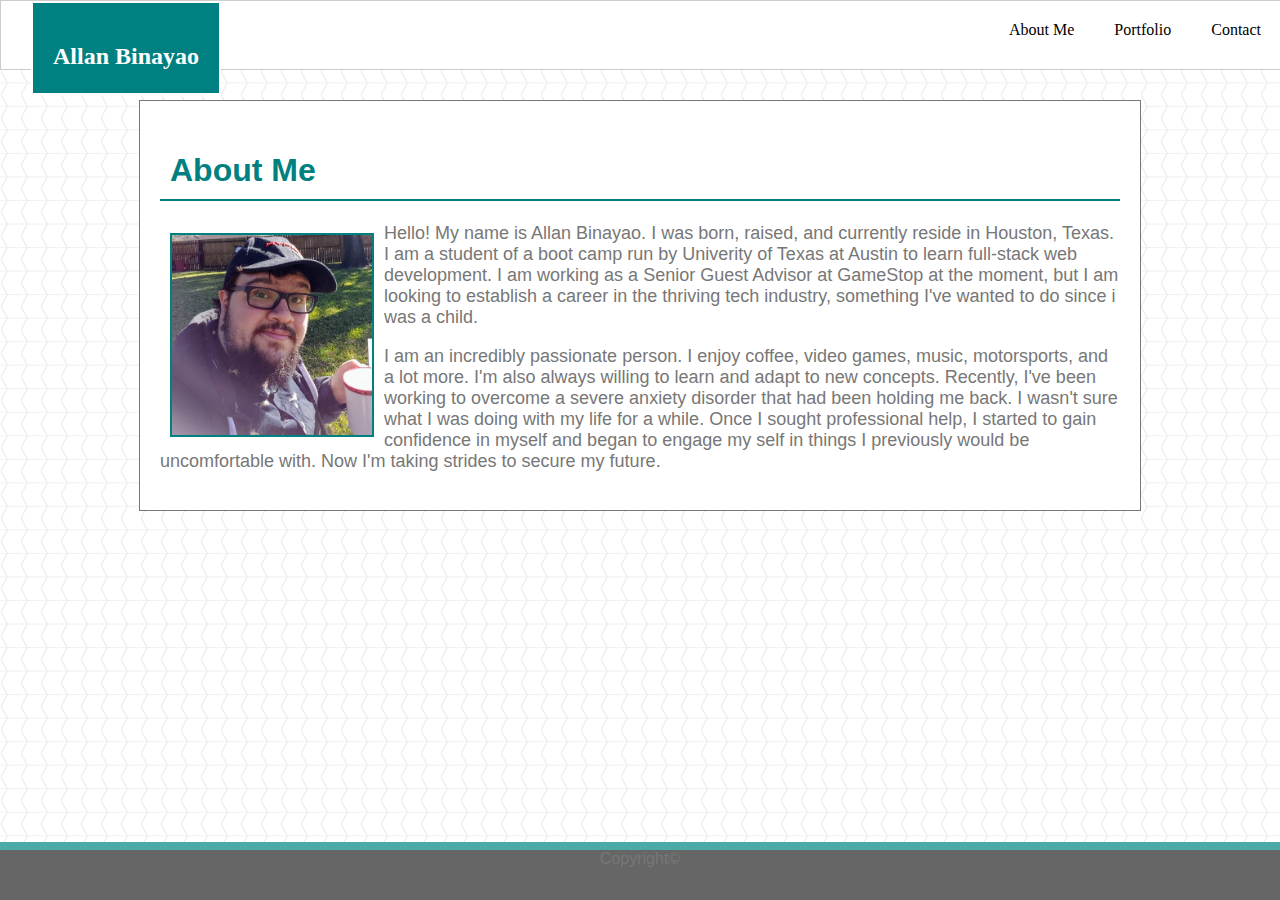
<file: index.html>
<!DOCTYPE html>
<html lang = "en-us">
    <head>
        <meta charset = "UTF-8">
        <title>About Me - Allan Binayao</title>
        <!-- <link rel="stylesheet" type="text/css" href="assets/css/reset.css"> -->
        <link rel="stylesheet" type="text/css" href="assets/css/style.css">
    </head>

    <body>
        
        <!-- <div id = "nametag">
        <h2>Allan Binayao</h2> -->

       
        <div id=header>
            <ul>
                <li><a href=contact.html>Contact</a></li>
                <li><a href=portfolio.html>Portfolio</a></li>
                <li><a href=#>About Me</a></li>
                
                
            </ul>
            <div id = "nametag">
                <h2>Allan Binayao</h2>
                </div>
        </div>

        <div class = wrapper>
            <div id = "content">
            
            <section>

                <h1>About Me</h1>
                <img id="profile" src= "assets/images/profile.jpg" alt = "profile pic" height = "200" width = "200">

                <p>Hello! My name is Allan Binayao. I was born, raised, and currently reside in Houston, Texas. I am a student of a boot camp run by Univerity of Texas at Austin to learn full-stack web development. I am working as a Senior Guest Advisor at GameStop at the moment, but I am looking to establish a career in the thriving tech industry, something I've wanted to do since i was a child. </p>
                <p>
                    I am an incredibly passionate person. I enjoy coffee, video games, music, motorsports, and a lot more. I'm also always willing to learn and adapt to new concepts. Recently, I've been working to overcome a severe anxiety disorder that had been holding me back. I wasn't sure what I was doing with my life for a while. Once I sought professional help, I started to gain confidence in myself and began to engage my self in things I previously would be uncomfortable with. Now I'm taking strides to secure my future.
                </p>
                <p></p>
            </section>
            

            </div>
        </div>
            <footer class = "footer">
            Copyright&copy;
            </footer>
        








    </body>


</html>
</file>
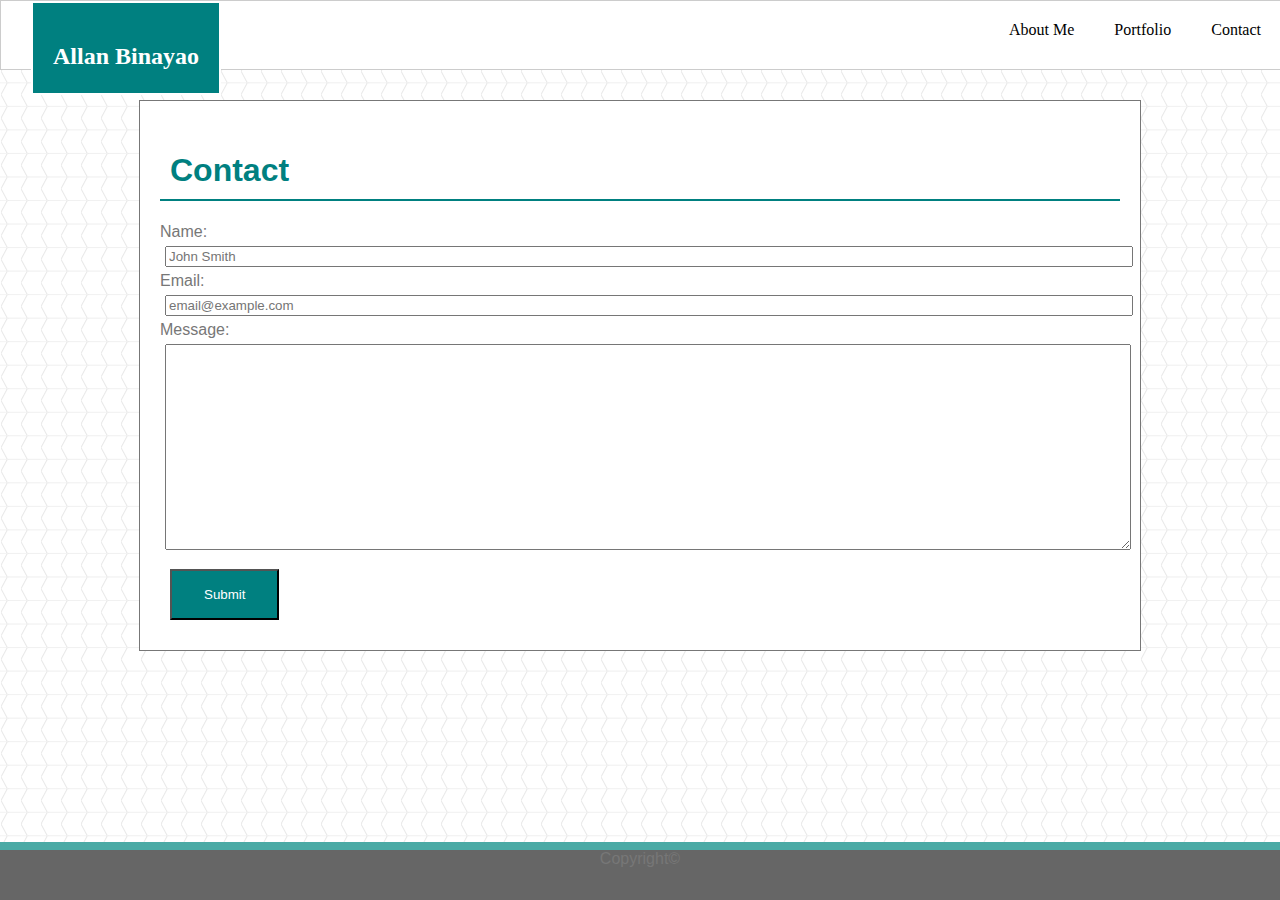
<file: contact.html>
<!DOCTYPE html>
<html lang = "en-us">
    <head>
        <meta charset = "UTF-8">
        <title>Contact - Allan Binayao</title>
        <link rel="stylesheet" type="text/css" href="assets/css/style.css">
        </head>

        <body>
            <div id=header>
                <ul>
                    <li><a href=#>Contact</a></li>
                    <li><a href=portfolio.html>Portfolio</a></li>
                    <li><a href=index.html>About Me</a></li>
                    
                    
                </ul>
                <div id = "nametag">
                    <h2>Allan Binayao</h2>
                    </div>
            </div>

            <div class = wrapper>
                <div id = "content">
                    <h1>Contact</h1>

                    <form>
                        Name:<br>
                        <input type = "text" name = "name" placeholder="John Smith"><br>
                        Email:<br>
                        <input type = "text" name = "email" placeholder="email@example.com"><br>
                        Message:<br>
                        <textarea name = "message"></textarea><br>
                        <input type = "submit" value = "Submit">
                    
                    </form>

                </div>
            </div>
            <footer class = "footer">
                Copyright&copy;
                </footer>
        </body>
</html>
</file>
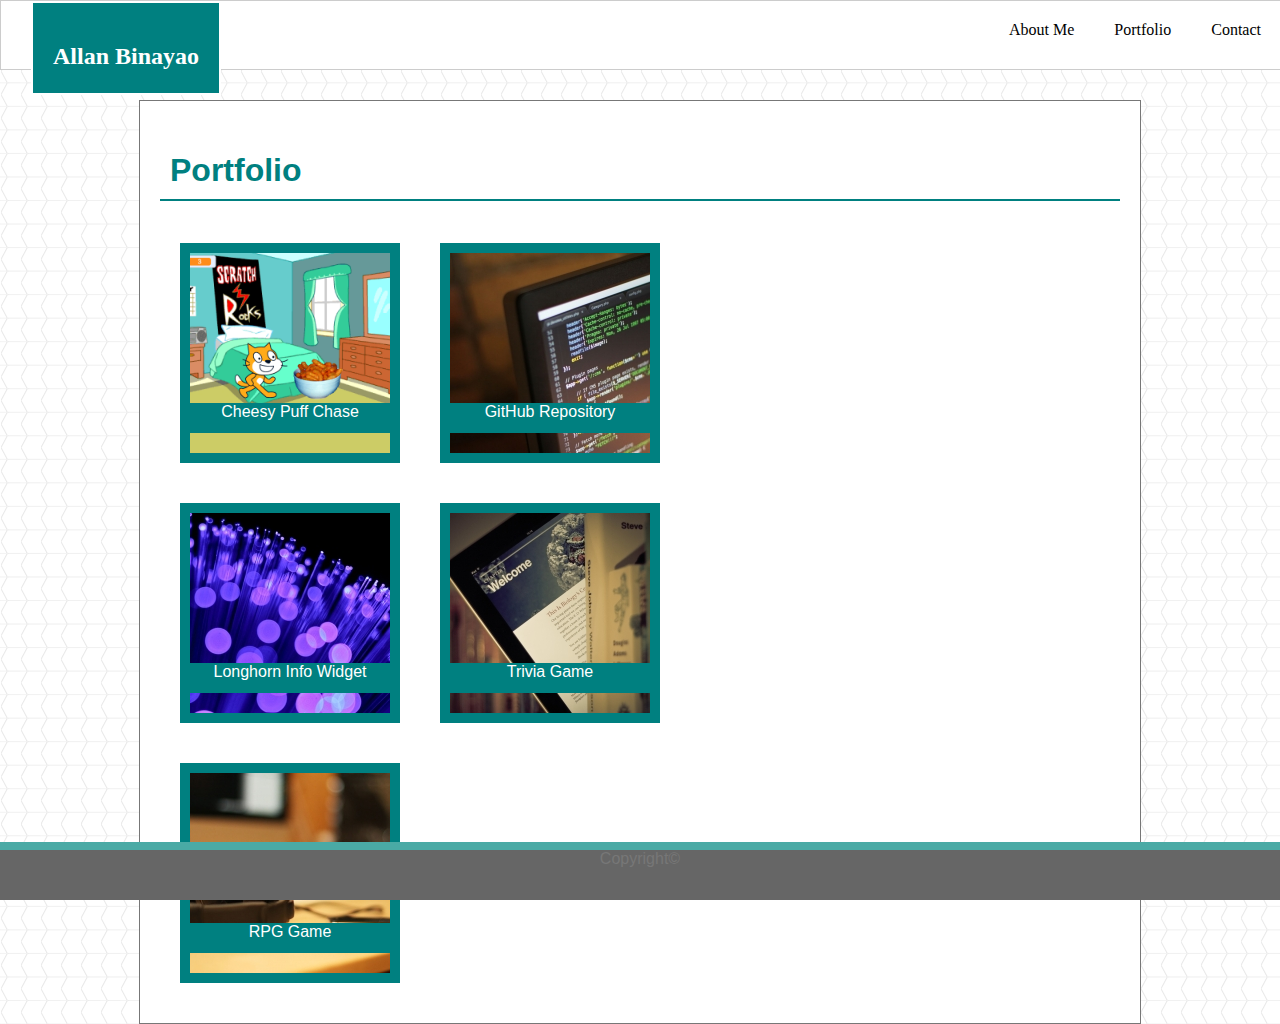
<file: portfolio.html>
<!DOCTYPE html>
<html lang ="en-us">
    <head>

        <meta charset = "UTF-8">
        <title>Portfolio - Allan Binayao</title>
        <link rel="stylesheet" type="text/css" href="assets/css/style.css">
    </head>

    <body>

        
        <div id=header>
            <ul>
                <li><a href=contact.html>Contact</a></li>
                <li><a href=#>Portfolio</a></li>
                <li><a href=index.html>About Me</a></li>
            </ul>
            <div id = "nametag">
                <h2>Allan Binayao</h2>
            </div>

        </div>

        <div class = wrapper>
            <div id = "content">

                <section>
                    <h1>
                        Portfolio
                    </h1>
                    <div class = "container">
                        <div class = "card">
                            <img class = "cardImg" src ="assets/images/cheesypuffchase.png" alt = "Cheesypuff SC">
                            <div class = "cardText">
                               Cheesy Puff Chase

                            </div>
                        </div>
                        <div class = "card">
                            <img class = "cardImg" src ="assets/images/code.jpg" alt = "code.jpg">
                            <div class = "cardText">
                                GitHub Repository

                            </div>
                        </div>
                        <div class = "card">
                            <img class = "cardImg" src ="assets/images/fiberoptic.jpg" alt = "fiberoptic.jpg">
                            <div class = "cardText">
                                Longhorn Info Widget

                            </div>
                        </div>
                        <div class = "card">
                            <img class = "cardImg" src ="assets/images/front-end.jpg" alt = "front-end.jpg">
                            <div class = "cardText">
                                Trivia Game

                            </div>
                        </div>
                        <div class = "card">
                            <img class = "cardImg" src ="assets/images/headphones.jpg" alt = "headphone.jpg">
                            <div class = "cardText">
                                RPG Game

                            </div>
                        </div>

                    </div>
                </section>

            </div>
        </div>
        <footer class = "footer">
            Copyright&copy;
        </footer>
    </body>

</html>
</file>
<file: assets/css/style.css>
#content{
    position: relative;
    top: 100px;
    background-color: #ffffff;
    width: 960px;
    padding: 20px;
    margin: 0 auto;  
    /* min-height: calc(100vh - 70px); */
    z-index: 0;
    border: 1px solid #777777;
    height: auto;
}  


body {
    background-color: teal;
    background-image: url(../images/chevron.png);
    font-family: 'Arial','Helvetica Neue', 'Helvetica', 'sans-serif';
    height: 100%;
    margin: 0;
    color: #777777;
    

}

#nametag{
    /* position: fixed; */
    position: absolute;
    display: block;
    float: left;
    top: 0px;
    left: 30px;
    height: 50px; 
    margin-bottom: 10px;
    width: auto;
    padding: 20px 20px;
    border:2px solid #ffffff;
    background-color: teal;
    color: #ffffff;
    z-index: 2;
    text-align: center;
}
#header{
    position: fixed;
    top: 0px;
    left: 0px;
    background-color: #ffffff;
    width: 100%;
    text-align: right;
    border: 1px solid #cccccc;
    font-family: 'Georgia', Times, 'Times New Roman', serif;
    z-index: 1;
}
ul{
    list-style-type: none;
    margin: 0;
    margin-bottom: 10px;
    padding: 0;
    overflow: hidden;
    background-color: #ffffff;
    z-index: 1;
    
}
li{
    float: right;
}
li a{
    display: block;
    text-align: center;
    padding: 20px 20px;
    text-decoration: none;
    color: black;
}
li a:hover{
    background-color: teal;
    color: white;
}
h1 {
    border-bottom: 2px solid teal;
    color: teal;
    padding: 10px;
}
.footer, .push {
    height: 50px;
   
}
footer {
    position: fixed;
    bottom: 0;
    background-color: #666666;
    border-top: 8px solid #4aaaa5;
    color: #777777;
    z-index: 12; 
    width: 100%;
    text-align: center;
    text-align: bottom;
}

.wrapper{
    min-height: calc(100vh - 70px);
    margin-bottom: -50px;

}

#profile {
    float: left;
    margin: 10px;
}
.container {
    display: flex;
    flex-wrap: wrap;
    width: 75%;
}
.card{
    height: 200px;
    width: 200px;
    background-color: teal;
    margin: 20px;
    position: relative;
    border: 10px solid teal;
}
.cardText{
    position:absolute;
    background-color: teal;
    text-align: center;
    color: #ffffff;
    top: 75%;
    width: 100%;
    height: 30px;
    box-sizing: border-box;
}
.cardImg{
    height: 200px;
    width: auto;

}
input[type=text]{
    width: 100%;
    margin: 5px;
}
input[type=submit]{
    text-align: center; 
    margin: 10px;
    padding: 16px 32px;
    color: white;
    background-color: teal;  
}
textarea{
    width: 100%;
    height: 200px;
    margin: 5px;
}
p{
    font-size: 18px;

}
#profile{
    border: 2px solid teal;
}
</file>
